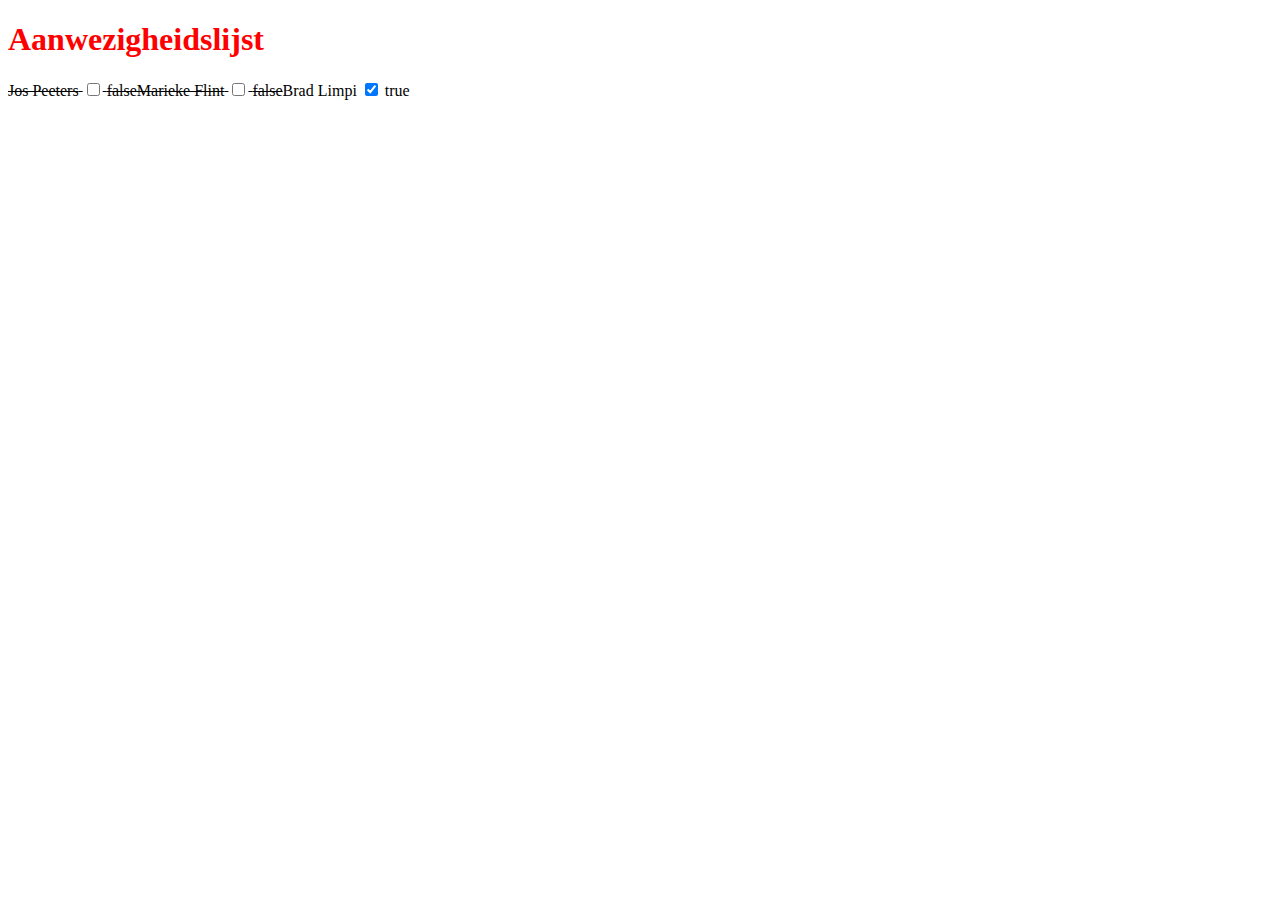
<file: public/index.html>
<!doctype html>
<html>
    <head>
        <script src="script.js"></script>
        <script src="bower_components/angularjs/angular.js"></script>
        <link rel="stylesheet" href="styles.css"/>
        <script>
            /* global angular*/
            
             var aanwezigheidslijstModule = angular.module('AanwezigheidslijstModule', []);
             
             aanwezigheidslijstModule.service('StudentModelService', function($q){
                 var deferred = $q.defer();
                 
                 var studenten = [
                    {naam: 'Jos Peeters', kotstudent: false, aanwezigheid: false},
                    {naam: 'Marieke Flint', kotstudent: false, aanwezigheid: false},
                    {naam: 'Brad Limpi', kotstudent: false, aanwezigheid: true}
                ];
                
                deferred.resolve(studenten);
                
                this.getStudenten = function(){
                   return deferred.promise; 
                }
                
             });
            
            


            aanwezigheidslijstModule.controller('AanwezigheidsCtrl', function($scope, StudentModelService){
                $scope.paginaTitel = 'Aanwezigheidslijst';
                
                StudentModelService.getStudenten().then(function(studenten){
                  
                  $scope.studenten = studenten;   
                
                });
                
                
                
               
            });
            
            aanwezigheidslijstModule.directive('student', function() {
               return {
                   scope: {
                       object: '=',
                       view: '@'
                   },
                   templateUrl: function($elem, $attr){
                       return 'objects/student/student.html';
                   },
                   controller: function($scope){
                       $scope.student = $scope.object;
                   }
               } 
            });

        </script>
    </head>
    
    <body ng-app="AanwezigheidslijstModule" ng-controller="AanwezigheidsCtrl">
        <h1>{{paginaTitel}}</h1>
        <student ng-repeat="student in studenten" object="student" view="detail" ng-class="{nietaanwezig:!student.aanwezigheid}"> </student>
    </body>
</html>
</file>
<file: public/styles.css>
h1{
    color:#FF0000;
}
.nietaanwezig{
    text-decoration: line-through;
    
}
</file>
